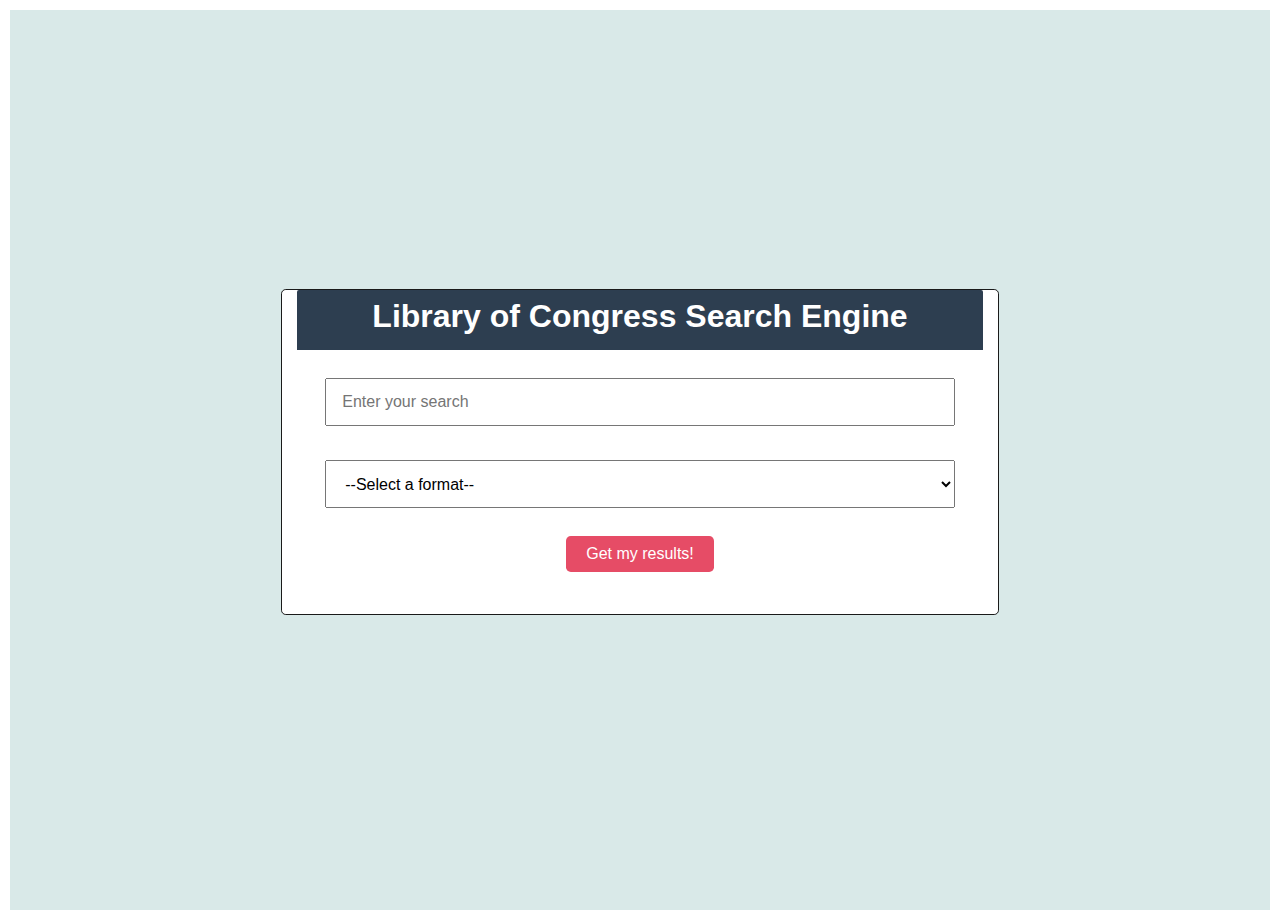
<file: index.html>
<!DOCTYPE html>
<html lang="en">
  <head>
    <meta charset="UTF-8" />
    <meta name="viewport" content="width=device-width, initial-scale=1.0" />
    <title>The Library of Congress Search Tool</title>
    <link rel="stylesheet" href="./assets/style.css" />
  </head>

  <body class="min-100-vh flex-column">
    <main class="flex-row justify-center align-center col-auto p-4 bg-light">
      <section class="card card-rounded col-7 bg-white">
        <header class="card-header text-center">
          <h2 class="text-white">Library of Congress Search Engine</h2>
        </header>
        <div class="text-center p-4">
          <form class="card-body">
            <div class="input-group mb-3">
              <div class="input-group-prepend"></div>
              <input
                id="user-query"
                type="text"
                class="form-control container col-auto"
                aria-label="Text input with dropdown button"
                placeholder="Enter your search"
              />
            </div>
            <label for="format-select"></label>

            <select class="container col-auto mb-4" id="format-select">
              <option value="" disabled selected>
                --Select a format--
              </option>
              <option value="maps">Maps</option>
              <option value="audio">Audio</option>
              <option value="photos">Photos</option>
              <option value="manuscripts">Manuscripts</option>
              <option value="newspapers">Newspapers</option>
              <option value="film-and-videos">Film and Videos</option>
              <option value="notated-music">Notated Music</option>
              <option value="websites">Websites</option>
            </select>
          </form>
          <button class="btn btn-danger" id="fetch-button">
            Get my results!
          </button>
        </div>
        <div class="flex-column" id="users"></div>
      </section>
    </main>
    <script src="./assets/script.js"></script>
  </body>
</html>
</file>
<file: assets/style.css>
/* Custom CSS */
#format-select{
  height: 3rem;
}

#user-query{
  height: 3rem;
}


/*! normalize.css v8.0.1 | MIT License | github.com/necolas/normalize.css */
/* Document
   ========================================================================== */
/**
 * 1. Correct the line height in all browsers.
 * 2. Prevent adjustments of font size after orientation changes in iOS.
 */
html {
  line-height: 1.15;
  /* 1 */
  -webkit-text-size-adjust: 100%;
  /* 2 */
}

/* Sections
   ========================================================================== */
/**
 * Remove the margin in all browsers.
 */
body {
  margin: 0;
}

/**
 * Render the `main` element consistently in IE.
 */
main {
  display: block;
}

/**
 * Correct the font size and margin on `h1` elements within `section` and
 * `article` contexts in Chrome, Firefox, and Safari.
 */
h1 {
  font-size: 2em;
  margin: 0.67em 0;
}

/* Grouping content
   ========================================================================== */
/**
 * 1. Add the correct box sizing in Firefox.
 * 2. Show the overflow in Edge and IE.
 */
hr {
  box-sizing: content-box;
  /* 1 */
  height: 0;
  /* 1 */
  overflow: visible;
  /* 2 */
}

/**
 * 1. Correct the inheritance and scaling of font size in all browsers.
 * 2. Correct the odd `em` font sizing in all browsers.
 */
pre {
  font-family: monospace, monospace;
  /* 1 */
  font-size: 1em;
  /* 2 */
}

/* Text-level semantics
   ========================================================================== */
/**
 * Remove the gray background on active links in IE 10.
 */
a {
  background-color: transparent;
}

/**
 * 1. Remove the bottom border in Chrome 57-
 * 2. Add the correct text decoration in Chrome, Edge, IE, Opera, and Safari.
 */
abbr[title] {
  border-bottom: none;
  /* 1 */
  text-decoration: underline;
  /* 2 */
  text-decoration: underline dotted;
  /* 2 */
}

/**
 * Add the correct font weight in Chrome, Edge, and Safari.
 */
b,
strong {
  font-weight: bolder;
}

/**
 * 1. Correct the inheritance and scaling of font size in all browsers.
 * 2. Correct the odd `em` font sizing in all browsers.
 */
code,
kbd,
samp {
  font-family: monospace, monospace;
  /* 1 */
  font-size: 1em;
  /* 2 */
}

/**
 * Add the correct font size in all browsers.
 */
small {
  font-size: 80%;
}

/**
 * Prevent `sub` and `sup` elements from affecting the line height in
 * all browsers.
 */
sub,
sup {
  font-size: 75%;
  line-height: 0;
  position: relative;
  vertical-align: baseline;
}

sub {
  bottom: -0.25em;
}

sup {
  top: -0.5em;
}

/* Embedded content
   ========================================================================== */
/**
 * Remove the border on images inside links in IE 10.
 */
img {
  border-style: none;
}

/* Forms
   ========================================================================== */
/**
 * 1. Change the font styles in all browsers.
 * 2. Remove the margin in Firefox and Safari.
 */
button,
input,
optgroup,
select,
textarea {
  font-family: inherit;
  /* 1 */
  font-size: 100%;
  /* 1 */
  line-height: 1.15;
  /* 1 */
  margin: 0;
  /* 2 */
}

/**
 * Show the overflow in IE.
 * 1. Show the overflow in Edge.
 */
button,
input {
  /* 1 */
  overflow: visible;
}

/**
 * Remove the inheritance of text transform in Edge, Firefox, and IE.
 * 1. Remove the inheritance of text transform in Firefox.
 */
button,
select {
  /* 1 */
  text-transform: none;
}

/**
 * Correct the inability to style clickable types in iOS and Safari.
 */
button,
[type='button'],
[type='reset'],
[type='submit'] {
  -webkit-appearance: button;
}

/**
 * Remove the inner border and padding in Firefox.
 */
button::-moz-focus-inner,
[type='button']::-moz-focus-inner,
[type='reset']::-moz-focus-inner,
[type='submit']::-moz-focus-inner {
  border-style: none;
  padding: 0;
}

/**
 * Restore the focus styles unset by the previous rule.
 */
button:-moz-focusring,
[type='button']:-moz-focusring,
[type='reset']:-moz-focusring,
[type='submit']:-moz-focusring {
  outline: 1px dotted ButtonText;
}

/**
 * Correct the padding in Firefox.
 */
fieldset {
  padding: 0.35em 0.75em 0.625em;
}

/**
 * 1. Correct the text wrapping in Edge and IE.
 * 2. Correct the color inheritance from `fieldset` elements in IE.
 * 3. Remove the padding so developers are not caught out when they zero out
 *    `fieldset` elements in all browsers.
 */
legend {
  box-sizing: border-box;
  /* 1 */
  color: inherit;
  /* 2 */
  display: table;
  /* 1 */
  max-width: 100%;
  /* 1 */
  padding: 0;
  /* 3 */
  white-space: normal;
  /* 1 */
}

/**
 * Add the correct vertical alignment in Chrome, Firefox, and Opera.
 */
progress {
  vertical-align: baseline;
}

/**
 * Remove the default vertical scrollbar in IE 10+.
 */
textarea {
  overflow: auto;
}

/**
 * 1. Add the correct box sizing in IE 10.
 * 2. Remove the padding in IE 10.
 */
[type='checkbox'],
[type='radio'] {
  box-sizing: border-box;
  /* 1 */
  padding: 0;
  /* 2 */
}

/**
 * Correct the cursor style of increment and decrement buttons in Chrome.
 */
[type='number']::-webkit-inner-spin-button,
[type='number']::-webkit-outer-spin-button {
  height: auto;
}

/**
 * 1. Correct the odd appearance in Chrome and Safari.
 * 2. Correct the outline style in Safari.
 */
[type='search'] {
  -webkit-appearance: textfield;
  /* 1 */
  outline-offset: -2px;
  /* 2 */
}

/**
 * Remove the inner padding in Chrome and Safari on macOS.
 */
[type='search']::-webkit-search-decoration {
  -webkit-appearance: none;
}

/**
 * 1. Correct the inability to style clickable types in iOS and Safari.
 * 2. Change font properties to `inherit` in Safari.
 */
::-webkit-file-upload-button {
  -webkit-appearance: button;
  /* 1 */
  font: inherit;
  /* 2 */
}

/* Interactive
   ========================================================================== */
/*
 * Add the correct display in Edge, IE 10+, and Firefox.
 */
details {
  display: block;
}

/*
 * Add the correct display in all browsers.
 */
summary {
  display: list-item;
}

/* Misc
   ========================================================================== */
/**
 * Add the correct display in IE 10+.
 */
template {
  display: none;
}

/**
 * Add the correct display in IE 10.
 */
[hidden] {
  display: none;
}

/* 
=================
END NORMALIZE CSS
=================
*/
*,
*::before,
*::after {
  box-sizing: border-box;
}

html,
body {
  min-height: 100%;
}

body {
  margin: 0;
  padding: 0;
  font-family: -apple-system, BlinkMacSystemFont, 'Segoe UI', Roboto, Helvetica,
    Arial, sans-serif, 'Apple Color Emoji', 'Segoe UI Emoji', 'Segoe UI Symbol';
  font-size: 16px;
  color: #1a1a1a;
}

h1,
h2,
h3,
h4,
h5,
h6 {
  margin: 0 0 0.5rem;
  line-height: 1.25;
}

h1 {
  font-size: 2.25rem;
}

h2 {
  font-size: 2rem;
}

h3 {
  font-size: 1.75rem;
}

h4 {
  font-size: 1.5rem;
}

h5 {
  font-size: 1.25rem;
}

h6 {
  font-size: 1rem;
}

p {
  font-size: 1.1rem;
  margin: 0 0 1rem;
  line-height: 1.5;
}

ul,
ol,
dl {
  margin-top: 0;
  margin-bottom: 1rem;
}

label {
  display: inline-block;
}

input,
select,
textarea,
button {
  margin: 0;
}

a {
  color: #1b89bc;
  text-decoration: none;
}

a:hover {
  color: #065b83;
  text-decoration: underline;
}

/* HEIGHT / WIDTH UTILS */
.w-100 {
  width: 100%;
}

.w-75 {
  width: 75%;
}

.w-50 {
  width: 50%;
}

.w-25 {
  width: 25%;
}

.min-100-vh {
  min-height: 100vh;
}

.min-100-vw {
  min-width: 100vw;
}

/* MARGIN/PADDING UTILS */
/* Margin - all sides */
.m-0 {
  margin: 0;
}

.m-1 {
  margin: 0.375rem;
}

.m-2 {
  margin: 0.625rem;
}

.m-3 {
  margin: 1rem;
}

.m-4 {
  margin: 1.375rem;
}

.m-5 {
  margin: 1.625rem;
}

.m-auto {
  margin: auto;
}

/* Margin-bottom */
.mb-0 {
  margin-bottom: 0;
}

.mb-1 {
  margin-bottom: 0.375rem;
}

.mb-2 {
  margin-bottom: 0.625rem;
}

.mb-3 {
  margin-bottom: 1rem;
}

.mb-4 {
  margin-bottom: 1.375rem;
}

.mb-5 {
  margin-bottom: 1.625rem;
}

.mb-auto {
  margin-bottom: auto;
}

/* Margin-top */
.mt-0 {
  margin-top: 0;
}

.mt-1 {
  margin-top: 0.375rem;
}

.mt-2 {
  margin-top: 0.625rem;
}

.mt-3 {
  margin-top: 1rem;
}

.mt-4 {
  margin-top: 1.375rem;
}

.mt-5 {
  margin-top: 1.625rem;
}

.mt-auto {
  margin-top: auto;
}

/* Margin-right */
.mr-0 {
  margin-right: 0;
}

.mr-1 {
  margin-right: 0.375rem;
}

.mr-2 {
  margin-right: 0.625rem;
}

.mr-3 {
  margin-right: 1rem;
}

.mr-4 {
  margin-right: 1.375rem;
}

.mr-5 {
  margin-right: 1.625rem;
}

.mr-auto {
  margin-right: auto;
}

/* Margin-left */
.ml-0 {
  margin-left: 0;
}

.ml-1 {
  margin-left: 0.375rem;
}

.ml-2 {
  margin-left: 0.625rem;
}

.ml-3 {
  margin-left: 1rem;
}

.ml-4 {
  margin-left: 1.375rem;
}

.ml-5 {
  margin-left: 1.625rem;
}

.ml-auto {
  margin-left: auto;
}

/* Margin - x axis */
.mx-0 {
  margin-right: 0;
  margin-left: 0;
}

.mx-1 {
  margin-right: 0.375rem;
  margin-left: 0.375rem;
}

.mx-2 {
  margin-right: 0.625rem;
  margin-left: 0.625rem;
}

.mx-3 {
  margin-right: 1rem;
  margin-left: 1rem;
}

.mx-4 {
  margin-right: 1.375rem;
  margin-left: 1.375rem;
}

.mx-5 {
  margin-right: 1.625rem;
  margin-left: 1.625rem;
}

.mx-auto {
  margin-right: auto;
  margin-left: auto;
}

/* Margin - y axis */
.my-0 {
  margin-top: 0;
  margin-bottom: 0;
}

.my-1 {
  margin-top: 0.375rem;
  margin-bottom: 0.375rem;
}

.my-2 {
  margin-top: 0.625rem;
  margin-bottom: 0.625rem;
}

.my-3 {
  margin-top: 1rem;
  margin-bottom: 1rem;
}

.my-4 {
  margin-top: 1.375rem;
  margin-bottom: 1.375rem;
}

.my-5 {
  margin-top: 1.625rem;
  margin-bottom: 1.625rem;
}

.my-auto {
  margin-top: auto;
  margin-bottom: auto;
}

/* Padding - all sides */
.p-0 {
  padding: 0;
}

.p-1 {
  padding: 0.375rem;
}

.p-2 {
  padding: 0.625rem;
}

.p-3 {
  padding: 1rem;
}

.p-4 {
  padding: 1.375rem;
}

.p-5 {
  padding: 1.625rem;
}

/* padding-bottom */
.pb-0 {
  padding-bottom: 0;
}

.pb-1 {
  padding-bottom: 0.375rem;
}

.pb-2 {
  padding-bottom: 0.625rem;
}

.pb-3 {
  padding-bottom: 1rem;
}

.pb-4 {
  padding-bottom: 1.375rem;
}

.pb-5 {
  padding-bottom: 1.625rem;
}

/* padding-top */
.pt-0 {
  padding-top: 0;
}

.pt-1 {
  padding-top: 0.375rem;
}

.pt-2 {
  padding-top: 0.625rem;
}

.pt-3 {
  padding-top: 1rem;
}

.pt-4 {
  padding-top: 1.375rem;
}

.pt-5 {
  padding-top: 1.625rem;
}

/* padding-right */
.pr-0 {
  padding-right: 0;
}

.pr-1 {
  padding-right: 0.375rem;
}

.pr-2 {
  padding-right: 0.625rem;
}

.pr-3 {
  padding-right: 1rem;
}

.pr-4 {
  padding-right: 1.375rem;
}

.pr-5 {
  padding-right: 1.625rem;
}

/* padding-left */
.pl-0 {
  padding-left: 0;
}

.pl-1 {
  padding-left: 0.375rem;
}

.pl-2 {
  padding-left: 0.625rem;
}

.pl-3 {
  padding-left: 1rem;
}

.pl-4 {
  padding-left: 1.375rem;
}

.pl-5 {
  padding-left: 1.625rem;
}

/* padding - x axis */
.px-0 {
  padding-right: 0;
  padding-left: 0;
}

.px-1 {
  padding-right: 0.375rem;
  padding-left: 0.375rem;
}

.px-2 {
  padding-right: 0.625rem;
  padding-left: 0.625rem;
}

.px-3 {
  padding-right: 1rem;
  padding-left: 1rem;
}

.px-4 {
  padding-right: 1.375rem;
  padding-left: 1.375rem;
}

.px-5 {
  padding-right: 1.625rem;
  padding-left: 1.625rem;
}

/* Padding - y axis */
.py-0 {
  padding-top: 0;
  padding-bottom: 0;
}

.py-1 {
  padding-top: 0.375rem;
  padding-bottom: 0.375rem;
}

.py-2 {
  padding-top: 0.625rem;
  padding-bottom: 0.625rem;
}

.py-3 {
  padding-top: 1rem;
  padding-bottom: 1rem;
}

.py-4 {
  padding-top: 1.375rem;
  padding-bottom: 1.375rem;
}

.py-5 {
  padding-top: 1.625rem;
  padding-bottom: 1.625rem;
}

.text-uppercase {
  text-transform: uppercase;
}

.text-lowercase {
  text-transform: lowercase;
}

.text-center {
  text-align: center;
}

.text-justify {
  text-align: justify;
}

.text-right {
  text-align: right;
}

.text-primary {
  color: #2d3e50;
}

.text-info {
  color: #1bbc9b;
}

.text-danger {
  color: #e64c66;
}

.text-default {
  color: #aeaeae;
}

.text-light {
  color: #d9e9e8;
}

.text-dark {
  color: #1a1a1a;
}

.text-white {
  color: #ffffff;
}

.text-black {
  color: #000000;
}

.text-link {
  color: #1b89bc;
}

/* BACKGROUND UTILS */
.bg-primary {
  background-color: #2d3e50;
}

.bg-info {
  background-color: #1bbc9b;
}

.bg-danger {
  background-color: #e64c66;
}

.bg-light {
  background-color: #d9e9e8;
}

.bg-dark {
  background-color: #1a1a1a;
}

.bg-white {
  background-color: #ffffff;
}

.bg-black {
  background-color: #000000;
}

.bg-link {
  background-color: #1b89bc;
}

/* DISPLAY */
.display-none {
  display: none;
}

.display-block {
  display: block;
}

.display-inline-block {
  display: inline-block;
}

.display-inline {
  display: inline;
}

.display-flex {
  display: flex;
}

.btn {
  text-align: center;
  display: inline-block;
  padding: 0.5rem 1.2rem;
  margin: 0;
  text-decoration: none;
  font-size: 1rem;
  border-radius: 0.3rem;
  border: 1px solid transparent;
  outline: none;
  color: #1a1a1a;
  background-color: #aeaeae;
  transition: color 0.2s ease-in-out, background-color 0.2s ease-in-out;
}

.btn:hover {
  background-color: #cecece;
}

.btn.btn-squared {
  border-radius: 0;
}

.btn.btn-sm {
  font-size: 0.85rem;
  padding: 0.3rem 0.9rem;
}

.btn.btn-lg {
  font-size: 1.25rem;
  padding: 0.8rem 1.4rem;
}

.btn.btn-block {
  width: 100%;
  display: block;
  text-align: center;
}

.btn.btn-primary {
  background-color: #2d3e50;
  color: #d9e9e8;
}

.btn.btn-primary:hover {
  background-color: #57779a;
}

.btn.btn-danger {
  background-color: #e64c66;
  color: #ffffff;
}

.btn.btn-danger:hover {
  background-color: #ee8294;
}

.btn.btn-info {
  background-color: #1bbc9b;
  color: #ffffff;
}

.btn.btn-info:hover {
  background-color: #31e1bd;
}

.btn.btn-light {
  background-color: #d9e9e8;
  color: #1a1a1a;
}

.btn.btn-light:hover {
  background-color: #84b8b4;
}

.btn.btn-dark {
  background-color: #1a1a1a;
  color: #d9e9e8;
}

.btn.btn-dark:hover {
  background-color: #5f5f5f;
}

.btn.btn-white {
  background-color: #ffffff;
  color: #1a1a1a;
}

.btn.btn-white:hover {
  background-color: #cccccc;
}

.btn.btn-black {
  background-color: #000000;
  color: #ffffff;
}

.btn.btn-black:hover {
  background-color: #666666;
}

.btn.btn-link {
  background-color: #1b89bc;
  color: #ffffff;
}

.btn.btn-link:hover {
  background-color: #31a9e1;
}

.card {
  border: 1px solid #1a1a1a;
  margin-bottom: 1rem;
}

.card .card-header {
  padding: 0.375rem;
  background-color: #2d3e50;
  color: #d9e9e8;
}

.card .card-body {
  padding: 0.375rem;
}

.card .card-footer {
  border-top: 1px solid #1a1a1a;
  padding: 0.375rem;
}

.card.card-rounded {
  border-radius: 0.3rem;
}

.card.card-rounded .card-header {
  border-radius: calc(0.18rem - 1px) calc(0.18rem - 1px) 0 0;
}

form .form-group {
  display: block;
  width: 100%;
  margin: 0.625rem 0;
}

form .form-input,
form .form-textarea {
  display: block;
}

form label,
form .form-label {
  display: inline-block;
  font-size: 1.2rem;
  margin: 0.625rem 0 0.25rem 0.3rem;
}

form .form-input {
  width: 100%;
  padding: 0.75rem;
  margin: 0.625rem 0;
  font-size: 1.2rem;
  border: 1px solid #484848;
  border-radius: 0.3rem;
}

form .form-input.form-input-squared {
  border-radius: 0;
}

form [type='checkbox'],
form [type='radio'] {
  display: inline-block;
}

label form [type='checkbox'],
label form [type='radio'] {
  display: inline-block;
}

.container {
  width: 85%;
  max-width: 1200px;
  margin-left: auto;
  margin-right: auto;
}

.container.container-fluid {
  width: 92%;
}

/* FLEX CONTENT */
.flex-row {
  display: flex;
  flex-direction: row;
  flex-wrap: wrap;
}

.flex-column {
  display: flex;
  flex-direction: column;
  flex-wrap: wrap;
  margin: 10px;
}

.flex-wrap {
  flex-wrap: wrap;
}

.flex-no-wrap {
  flex-wrap: nowrap;
}

.justify-space-between {
  justify-content: space-between;
}

.justify-space-around {
  justify-content: space-around;
}

.justify-flex-start {
  justify-content: flex-start;
}

.justify-flex-end {
  justify-content: flex-end;
}

.justify-center {
  justify-content: center;
}

.align-stretch {
  align-items: stretch;
}

.align-end {
  align-items: flex-end;
}

.align-center {
  align-items: center;
}

.row {
  display: flex;
  flex-wrap: wrap;
  flex-direction: row;
  margin-left: -15px;
  margin-right: -15px;
}

[class*='col-'] {
  position: relative;
  width: 100%;
  padding-right: 15px;
  padding-left: 15px;
}

.col-auto {
  flex-grow: 1;
  flex-basis: 0;
}

.col-1 {
  flex: 0 0 8.33333%;
  max-width: 8.33333%;
}

.col-2 {
  flex: 0 0 16.66667%;
  max-width: 16.66667%;
}

.col-3 {
  flex: 0 0 25%;
  max-width: 25%;
}

.col-4 {
  flex: 0 0 33.33333%;
  max-width: 33.33333%;
}

.col-5 {
  flex: 0 0 41.66667%;
  max-width: 41.66667%;
}

.col-6 {
  flex: 0 0 50%;
  max-width: 50%;
}

.col-7 {
  flex: 0 0 58.33333%;
  max-width: 58.33333%;
}

.col-8 {
  flex: 0 0 66.66667%;
  max-width: 66.66667%;
}

.col-9 {
  flex: 0 0 75%;
  max-width: 75%;
}

.col-10 {
  flex: 0 0 83.33333%;
  max-width: 83.33333%;
}

.col-11 {
  flex: 0 0 91.66667%;
  max-width: 91.66667%;
}

.col-12 {
  flex: 0 0 100%;
  max-width: 100%;
}

/* col-sm */
@media screen and (min-width: 640px) {
  .col-sm-auto {
    flex-grow: 1;
    flex-basis: 0;
  }
  .col-sm-1 {
    flex: 0 0 8.33333%;
    max-width: 8.33333%;
  }
  .col-sm-2 {
    flex: 0 0 16.66667%;
    max-width: 16.66667%;
  }
  .col-sm-3 {
    flex: 0 0 25%;
    max-width: 25%;
  }
  .col-sm-4 {
    flex: 0 0 33.33333%;
    max-width: 33.33333%;
  }
  .col-sm-5 {
    flex: 0 0 41.66667%;
    max-width: 41.66667%;
  }
  .col-sm-6 {
    flex: 0 0 50%;
    max-width: 50%;
  }
  .col-sm-7 {
    flex: 0 0 58.33333%;
    max-width: 58.33333%;
  }
  .col-sm-8 {
    flex: 0 0 66.66667%;
    max-width: 66.66667%;
  }
  .col-sm-9 {
    flex: 0 0 75%;
    max-width: 75%;
  }
  .col-sm-10 {
    flex: 0 0 83.33333%;
    max-width: 83.33333%;
  }
  .col-sm-11 {
    flex: 0 0 91.66667%;
    max-width: 91.66667%;
  }
  .col-sm-12 {
    flex: 0 0 100%;
    max-width: 100%;
  }
  .justify-space-between-sm {
    justify-content: space-between;
  }
  .justify-space-around-sm {
    justify-content: space-around;
  }
  .justify-flex-start-sm {
    justify-content: flex-start;
  }
  .justify-flex-end-sm {
    justify-content: flex-end;
  }
  .justify-center-sm {
    justify-content: center;
  }
  .align-stretch-sm {
    align-items: stretch;
  }
  .align-end-sm {
    align-items: flex-end;
  }
  .align-center-sm {
    align-items: center;
  }
}
.table {
  width: 100%;
  margin-bottom: 1rem;
  color: #212529;
}

.table th,
.table td {
  padding: 0.75rem;
  vertical-align: top;
  border-top: 1px solid #dee2e6;
}

.table thead th {
  vertical-align: bottom;
  border-bottom: 2px solid #dee2e6;
}

.table tbody + tbody {
  border-top: 2px solid #dee2e6;
}

.table-sm th,
.table-sm td {
  padding: 0.3rem;
}

.table-bordered {
  border: 1px solid #dee2e6;
}

.table-bordered th,
.table-bordered td {
  border: 1px solid #dee2e6;
}

.table-bordered thead th,
.table-bordered thead td {
  border-bottom-width: 2px;
}

.table-borderless th,
.table-borderless td,
.table-borderless thead th,
.table-borderless tbody + tbody {
  border: 0;
}

.table-striped tbody tr:nth-of-type(odd) {
  background-color: rgba(0, 0, 0, 0.05);
}

.table-hover tbody tr:hover {
  color: #212529;
  background-color: rgba(0, 0, 0, 0.075);
}

.table-primary,
.table-primary > th,
.table-primary > td {
  background-color: #b8daff;
}

.table-primary th,
.table-primary td,
.table-primary thead th,
.table-primary tbody + tbody {
  border-color: #7abaff;
}

.table-hover .table-primary:hover {
  background-color: #9fcdff;
}

.table-hover .table-primary:hover > td,
.table-hover .table-primary:hover > th {
  background-color: #9fcdff;
}

.table-secondary,
.table-secondary > th,
.table-secondary > td {
  background-color: #d6d8db;
}

.table-secondary th,
.table-secondary td,
.table-secondary thead th,
.table-secondary tbody + tbody {
  border-color: #b3b7bb;
}

.table-hover .table-secondary:hover {
  background-color: #c8cbcf;
}

.table-hover .table-secondary:hover > td,
.table-hover .table-secondary:hover > th {
  background-color: #c8cbcf;
}

.table-success,
.table-success > th,
.table-success > td {
  background-color: #c3e6cb;
}

.table-success th,
.table-success td,
.table-success thead th,
.table-success tbody + tbody {
  border-color: #8fd19e;
}

.table-hover .table-success:hover {
  background-color: #b1dfbb;
}

.table-hover .table-success:hover > td,
.table-hover .table-success:hover > th {
  background-color: #b1dfbb;
}

.table-info,
.table-info > th,
.table-info > td {
  background-color: #bee5eb;
}

.table-info th,
.table-info td,
.table-info thead th,
.table-info tbody + tbody {
  border-color: #86cfda;
}

.table-hover .table-info:hover {
  background-color: #abdde5;
}

.table-hover .table-info:hover > td,
.table-hover .table-info:hover > th {
  background-color: #abdde5;
}

.table-warning,
.table-warning > th,
.table-warning > td {
  background-color: #ffeeba;
}

.table-warning th,
.table-warning td,
.table-warning thead th,
.table-warning tbody + tbody {
  border-color: #ffdf7e;
}

.table-hover .table-warning:hover {
  background-color: #ffe8a1;
}

.table-hover .table-warning:hover > td,
.table-hover .table-warning:hover > th {
  background-color: #ffe8a1;
}

.table-danger,
.table-danger > th,
.table-danger > td {
  background-color: #f5c6cb;
}

.table-danger th,
.table-danger td,
.table-danger thead th,
.table-danger tbody + tbody {
  border-color: #ed969e;
}

.table-hover .table-danger:hover {
  background-color: #f1b0b7;
}

.table-hover .table-danger:hover > td,
.table-hover .table-danger:hover > th {
  background-color: #f1b0b7;
}

.table-light,
.table-light > th,
.table-light > td {
  background-color: #fdfdfe;
}

.table-light th,
.table-light td,
.table-light thead th,
.table-light tbody + tbody {
  border-color: #fbfcfc;
}

.table-hover .table-light:hover {
  background-color: #ececf6;
}

.table-hover .table-light:hover > td,
.table-hover .table-light:hover > th {
  background-color: #ececf6;
}

.table-dark,
.table-dark > th,
.table-dark > td {
  background-color: #c6c8ca;
}

.table-dark th,
.table-dark td,
.table-dark thead th,
.table-dark tbody + tbody {
  border-color: #95999c;
}

.table-hover .table-dark:hover {
  background-color: #b9bbbe;
}

.table-hover .table-dark:hover > td,
.table-hover .table-dark:hover > th {
  background-color: #b9bbbe;
}

.table-active,
.table-active > th,
.table-active > td {
  background-color: rgba(0, 0, 0, 0.075);
}

.table-hover .table-active:hover {
  background-color: rgba(0, 0, 0, 0.075);
}

.table-hover .table-active:hover > td,
.table-hover .table-active:hover > th {
  background-color: rgba(0, 0, 0, 0.075);
}

.table .thead-dark th {
  color: #fff;
  background-color: #343a40;
  border-color: #454d55;
}

.table .thead-light th {
  color: #495057;
  background-color: #e9ecef;
  border-color: #dee2e6;
}

.table-dark {
  color: #fff;
  background-color: #343a40;
}

.table-dark th,
.table-dark td,
.table-dark thead th {
  border-color: #454d55;
}

.table-dark.table-bordered {
  border: 0;
}

.table-dark.table-striped tbody tr:nth-of-type(odd) {
  background-color: rgba(255, 255, 255, 0.05);
}

.table-dark.table-hover tbody tr:hover {
  color: #fff;
  background-color: rgba(255, 255, 255, 0.075);
}

/* col-md */
@media screen and (min-width: 768px) {
  .col-md-auto {
    flex-grow: 1;
    flex-basis: 0;
  }
  .col-md-1 {
    flex: 0 0 8.33333%;
    max-width: 8.33333%;
  }
  .col-md-2 {
    flex: 0 0 16.66667%;
    max-width: 16.66667%;
  }
  .col-md-3 {
    flex: 0 0 25%;
    max-width: 25%;
  }
  .col-md-4 {
    flex: 0 0 33.33333%;
    max-width: 33.33333%;
  }
  .col-md-5 {
    flex: 0 0 41.66667%;
    max-width: 41.66667%;
  }
  .col-md-6 {
    flex: 0 0 50%;
    max-width: 50%;
  }
  .col-md-7 {
    flex: 0 0 58.33333%;
    max-width: 58.33333%;
  }
  .col-md-8 {
    flex: 0 0 66.66667%;
    max-width: 66.66667%;
  }
  .col-md-9 {
    flex: 0 0 75%;
    max-width: 75%;
  }
  .col-md-10 {
    flex: 0 0 83.33333%;
    max-width: 83.33333%;
  }
  .col-md-11 {
    flex: 0 0 91.66667%;
    max-width: 91.66667%;
  }
  .col-md-12 {
    flex: 0 0 100%;
    max-width: 100%;
  }
  .justify-space-between-md {
    justify-content: space-between;
  }
  .justify-space-around-md {
    justify-content: space-around;
  }
  .justify-flex-start-md {
    justify-content: flex-start;
  }
  .justify-flex-end-md {
    justify-content: flex-end;
  }
  .justify-center-md {
    justify-content: center;
  }
  .align-stretch-md {
    align-items: stretch;
  }
  .align-end-md {
    align-items: flex-end;
  }
  .align-center-md {
    align-items: center;
  }
}

/* col-lg */
@media screen and (min-width: 992px) {
  .col-md-auto {
    flex-grow: 1;
    flex-basis: 0;
  }
  .col-lg-1 {
    flex: 0 0 8.33333%;
    max-width: 8.33333%;
  }
  .col-lg-2 {
    flex: 0 0 16.66667%;
    max-width: 16.66667%;
  }
  .col-lg-3 {
    flex: 0 0 25%;
    max-width: 25%;
  }
  .col-lg-4 {
    flex: 0 0 33.33333%;
    max-width: 33.33333%;
  }
  .col-lg-5 {
    flex: 0 0 41.66667%;
    max-width: 41.66667%;
  }
  .col-lg-6 {
    flex: 0 0 50%;
    max-width: 50%;
  }
  .col-lg-7 {
    flex: 0 0 58.33333%;
    max-width: 58.33333%;
  }
  .col-lg-8 {
    flex: 0 0 66.66667%;
    max-width: 66.66667%;
  }
  .col-lg-9 {
    flex: 0 0 75%;
    max-width: 75%;
  }
  .col-lg-10 {
    flex: 0 0 83.33333%;
    max-width: 83.33333%;
  }
  .col-lg-11 {
    flex: 0 0 91.66667%;
    max-width: 91.66667%;
  }
  .col-lg-12 {
    flex: 0 0 100%;
    max-width: 100%;
  }
  .justify-space-between-lg {
    justify-content: space-between;
  }
  .justify-space-around-lg {
    justify-content: space-around;
  }
  .justify-flex-start-lg {
    justify-content: flex-start;
  }
  .justify-flex-end-lg {
    justify-content: flex-end;
  }
  .justify-center-lg {
    justify-content: center;
  }
  .align-stretch-lg {
    align-items: stretch;
  }
  .align-end-lg {
    align-items: flex-end;
  }
  .align-center-lg {
    align-items: center;
  }
}

/* col-xl */
@media screen and (min-width: 1200px) {
  .col-xl-1 {
    flex: 0 0 8.33333%;
    max-width: 8.33333%;
  }
  .col-xl-2 {
    flex: 0 0 16.66667%;
    max-width: 16.66667%;
  }
  .col-xl-3 {
    flex: 0 0 25%;
    max-width: 25%;
  }
  .col-xl-4 {
    flex: 0 0 33.33333%;
    max-width: 33.33333%;
  }
  .col-xl-5 {
    flex: 0 0 41.66667%;
    max-width: 41.66667%;
  }
  .col-xl-6 {
    flex: 0 0 50%;
    max-width: 50%;
  }
  .col-xl-7 {
    flex: 0 0 58.33333%;
    max-width: 58.33333%;
  }
  .col-xl-8 {
    flex: 0 0 66.66667%;
    max-width: 66.66667%;
  }
  .col-xl-9 {
    flex: 0 0 75%;
    max-width: 75%;
  }
  .col-xl-10 {
    flex: 0 0 83.33333%;
    max-width: 83.33333%;
  }
  .col-xl-11 {
    flex: 0 0 100%;
    max-width: 100%;
  }
  .col-xl-12 {
    flex: 0 0 100%;
    max-width: 100%;
  }
  .justify-space-between-xl {
    justify-content: space-between;
  }
  .justify-space-around-xl {
    justify-content: space-around;
  }
  .justify-flex-start-xl {
    justify-content: flex-start;
  }
  .justify-flex-end-xl {
    justify-content: flex-end;
  }
  .justify-center-xl {
    justify-content: center;
  }
  .align-stretch-xl {
    align-items: stretch;
  }
  .align-end-xl {
    align-items: flex-end;
  }
  .align-center-xl {
    align-items: center;
  }
}
</file>
